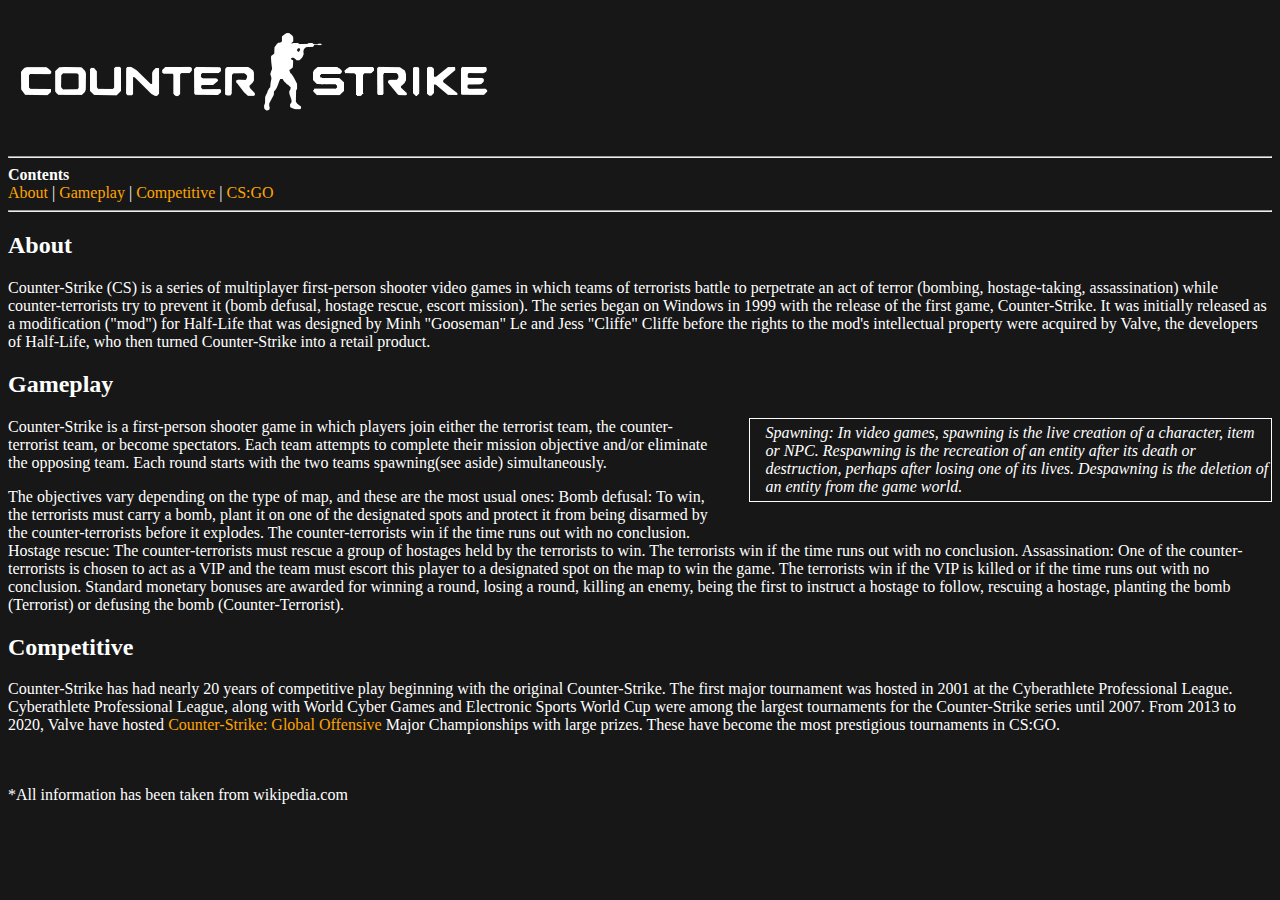
<file: index.html>
<!DOCTYPE html>
<html>
	<head>
		<meta charset="UTF-8">
		<link rel="stylesheet" href="styling.css" type="text/css"/>
		<title>Counter Strike</title>
	</head>
	<body>
		<img src = "images/Counter-Strike_Logo_Inverted.png" alt="Counter-Strike Logo">
		<hr />
		<header>
			<b>Contents</b>
		</header>
		<nav>
		<a href="#about">About</a> |
		<a href="#gameplay">Gameplay</a> |
		<a href="#competitive">Competitive</a> |
		<a href="csgo.html" target="_blank">CS:GO</a>
		</nav>
		<hr />
		<h2 id="about">About</h2>
			<p>
				Counter-Strike (CS) is a series of multiplayer first-person shooter video games in which teams of terrorists battle to perpetrate an act of terror (bombing, hostage-taking, assassination) while counter-terrorists try to prevent it (bomb defusal, hostage rescue, escort mission). The series began on Windows in 1999 with the release of the first game, Counter-Strike. It was initially released as a modification ("mod") for Half-Life that was designed by Minh "Gooseman" Le and Jess "Cliffe" Cliffe before the rights to the mod's intellectual property were acquired by Valve, the developers of Half-Life, who then turned Counter-Strike into a retail product.
			</p>
		<h2 id="gameplay">Gameplay</h2>
		
			<aside>
				Spawning: In video games, spawning is the live creation of a character, item or NPC. Respawning is the recreation of an entity after its death or destruction, perhaps after losing one of its lives. Despawning is the deletion of an entity from the game world.
			</aside>
			<p>
				Counter-Strike is a first-person shooter game in which players join either the terrorist team, the counter-terrorist team, or become spectators. Each team attempts to complete their mission objective and/or eliminate the opposing team. Each round starts with the two teams spawning(see aside) simultaneously. 
			</p>
			<p>
				The objectives vary depending on the type of map, and these are the most usual ones:

				Bomb defusal: To win, the terrorists must carry a bomb, plant it on one of the designated spots and protect it from being disarmed by the counter-terrorists before it explodes. The counter-terrorists win if the time runs out with no conclusion.
				Hostage rescue: The counter-terrorists must rescue a group of hostages held by the terrorists to win. The terrorists win if the time runs out with no conclusion.
				Assassination: One of the counter-terrorists is chosen to act as a VIP and the team must escort this player to a designated spot on the map to win the game. The terrorists win if the VIP is killed or if the time runs out with no conclusion.

				Standard monetary bonuses are awarded for winning a round, losing a round, killing an enemy, being the first to instruct a hostage to follow, rescuing a hostage, planting the bomb (Terrorist) or defusing the bomb (Counter-Terrorist).
			</p>
		<h2 id="competitive">Competitive</h2>
			<p>
				Counter-Strike has had nearly 20 years of competitive play beginning with the original Counter-Strike. The first major tournament was hosted in 2001 at the Cyberathlete Professional League. Cyberathlete Professional League, along with World Cyber Games and Electronic Sports World Cup were among the largest tournaments for the Counter-Strike series until 2007. From 2013 to 2020, Valve have hosted <a href="csgo.html">Counter-Strike: Global Offensive</a> Major Championships with large prizes. These have become the most prestigious tournaments in CS:GO.
			</p>
			<br />
			<br />
			<footer>*All information has been taken from wikipedia.com</footer>
	</body>
</html>
</file>
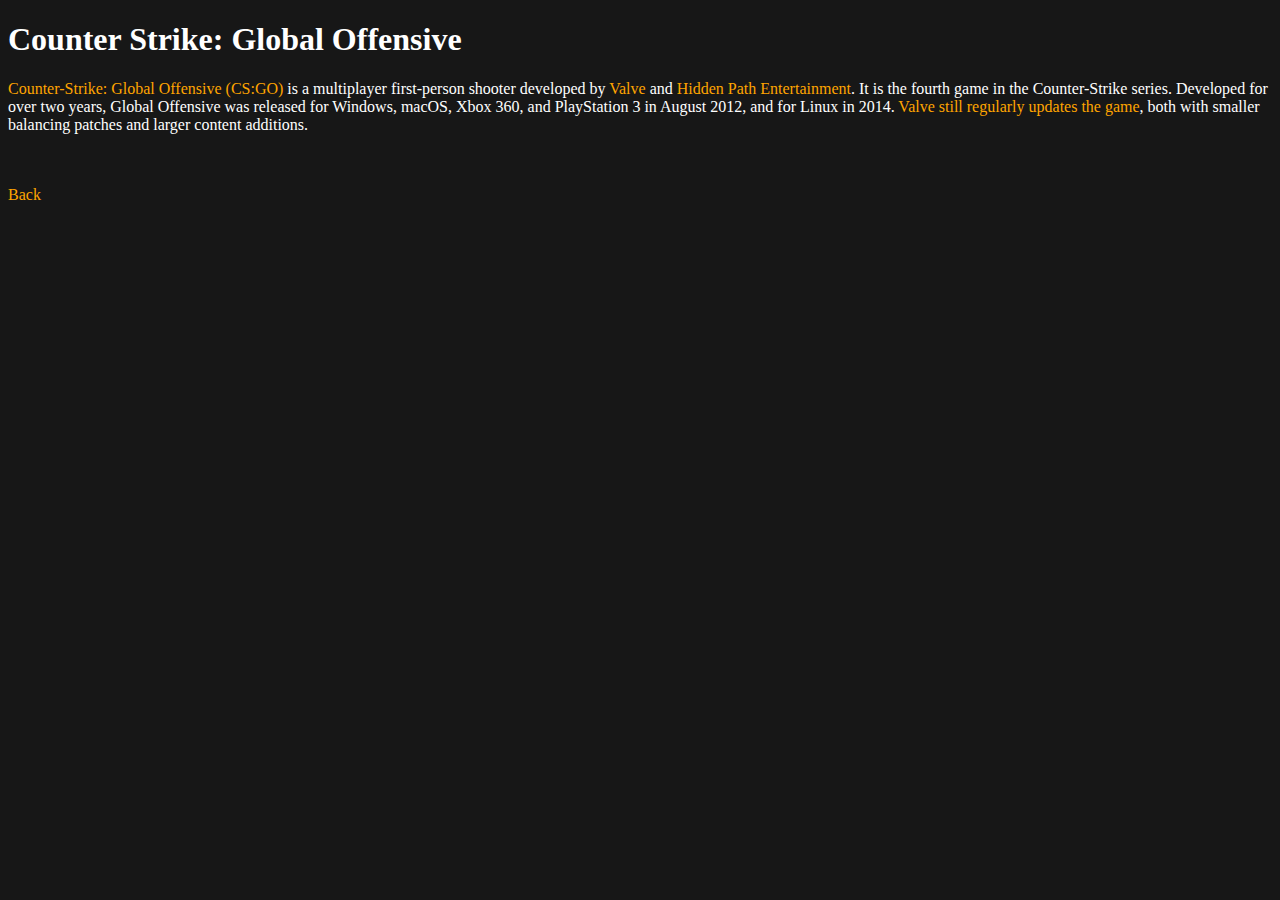
<file: csgo.html>
<!DOCTYPE html>
 <html>
	<head>
		<link rel="stylesheet" href="styling.css" type="text/css"/>
		<title> Counter Strike: Global Offensive </title>
	</head>
	<body>
		<h1> Counter Strike: Global Offensive </h1>
			<p>
				<a href = " https://store.steampowered.com/app/730/CounterStrike_Global_Offensive/"> Counter-Strike: Global Offensive (CS:GO)</a> is a multiplayer first-person shooter developed by <a href = "https://www.valvesoftware.com/en/"> Valve</a> and <a href = "https://www.hiddenpath.com/"> Hidden Path Entertainment</a>. 
				It is the fourth game in the Counter-Strike series. 
				Developed for over two years, Global Offensive was released for Windows, macOS, Xbox 360, and PlayStation 3 in August 2012, and for Linux in 2014. 
				<a href = "https://blog.counter-strike.net/"> Valve still regularly updates the game</a>, both with smaller balancing patches and larger content additions.
			</p>
			<br />
			<br />
			<a href = "index.html"> Back </a>
	</body>
</html>
</file>
<file: styling.css>
body {background-color:#171717; color:White}

a:link {
  color:orange;
  background-color:transparent;
  text-decoration:none;
}

a:visited {
  color:#00D8FF;
  background-color:transparent;
  text-decoration:none;
}

a:hover {
  color:#74FF00;
  background-color:transparent;
  text-decoration:underline;
}

a:active {
  color: yellow;
  background-color: transparent;
  text-decoration: underline;
}

aside {
  width: 40%;
  border: solid white 1px;
  /* Padding affects the text inside the aside tag and margin affects the text around it 
	So padding would affect how close the border is to the text and marging how close the paragraph
	text is to the aside*/
  padding-top: 5px;
  padding-left: 15px;
  margin-left: 40px;
  margin-bottom: 30px;
  padding-bottom: 5px;
  float: right;
  font-style: italic;
  background-color: transparent;

}
</file>
